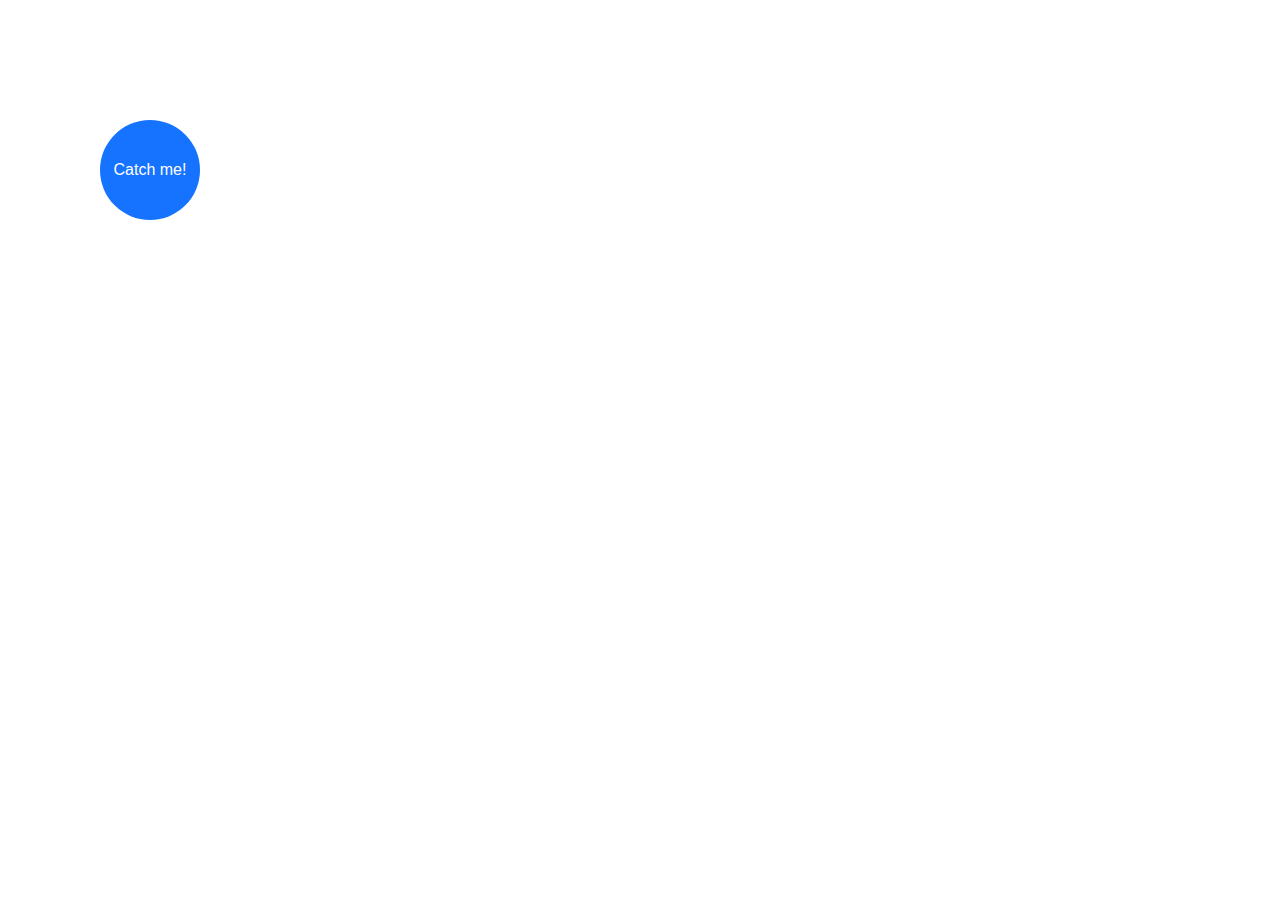
<file: final/task-01/index.html>
<!DOCTYPE html>
<html lang="en">
  <head>
    <meta charset="UTF-8" />
    <meta http-equiv="X-UA-Compatible" content="IE=edge" />
    <meta name="viewport" content="width=device-width, initial-scale=1.0" />
    <title>Task 01</title>
    <link rel="stylesheet" type="text/css" href="style.css" />
    <script src="https://ajax.googleapis.com/ajax/libs/jquery/3.5.1/jquery.min.js"></script>
    <script src="script.js"></script>
  </head>
  <body>
    <div class="catch">Catch me!</div>
  </body>
</html>
</file>
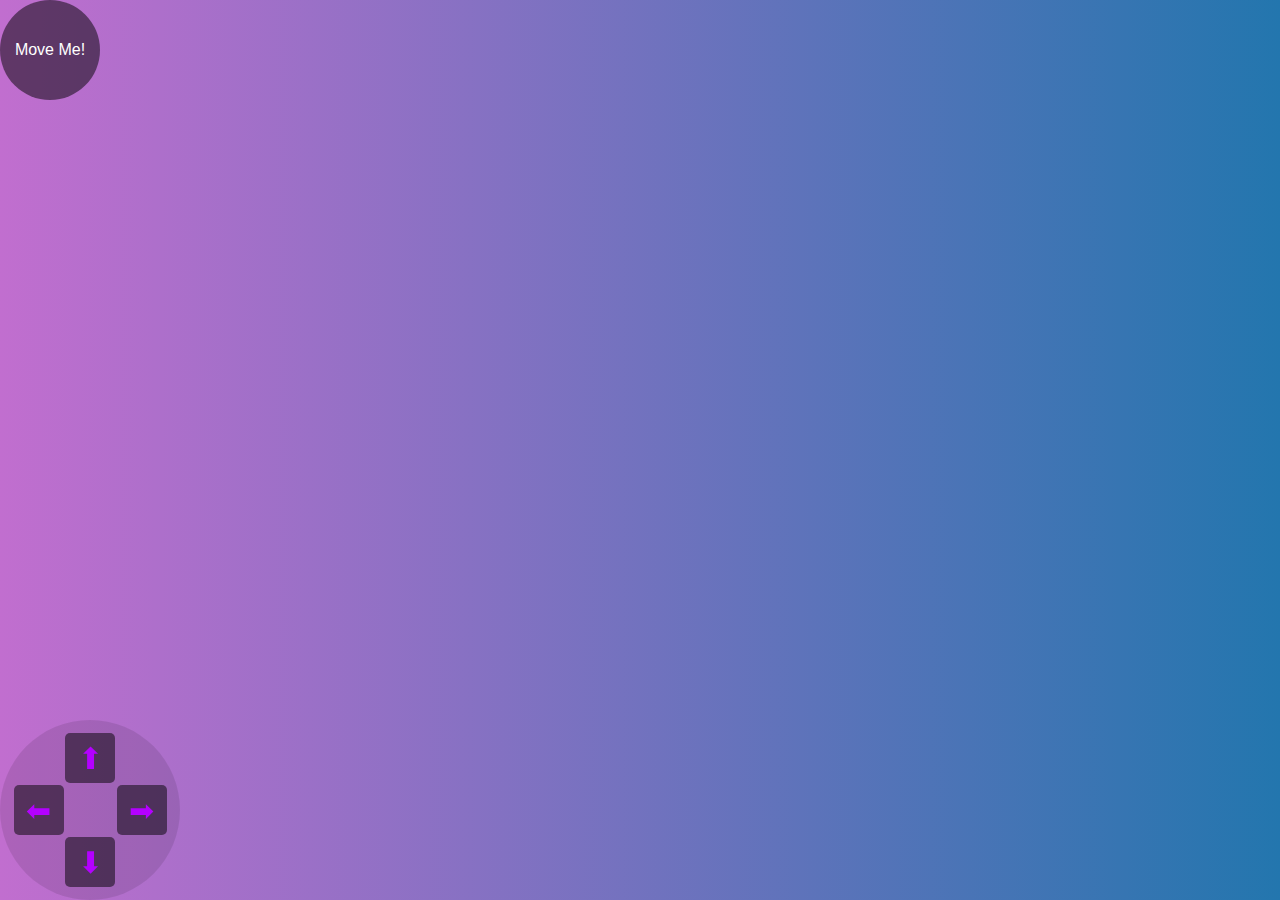
<file: final/task-02/index.html>
<!DOCTYPE html>
<html lang="en">
  <head>
    <meta charset="UTF-8" />
    <meta http-equiv="X-UA-Compatible" content="IE=edge" />
    <meta name="viewport" content="width=device-width, initial-scale=1.0" />
    <title>Task 02</title>
    <link rel="stylesheet" href="style.css" />
    <script src="https://ajax.googleapis.com/ajax/libs/jquery/3.5.1/jquery.min.js"></script>
    <script src="script.js" defer></script>
  </head>
  <body>
    <div id="box">Move Me!</div>
    <div class="wrapper">
      <form class="nav">
        <input type="button" name="up" class="btnNav" id="up" value="⬆" />
        <div id="LRnav">
          <input type="button" name="left" class="btnNav" id="left" value="⬅" />
          <input
            type="button"
            name="right"
            class="btnNav"
            id="right"
            value="➡"
          />
        </div>
        <input type="button" name="down" class="btnNav" id="down" value="⬇" />
      </form>
    </div>
  </body>
</html>
</file>
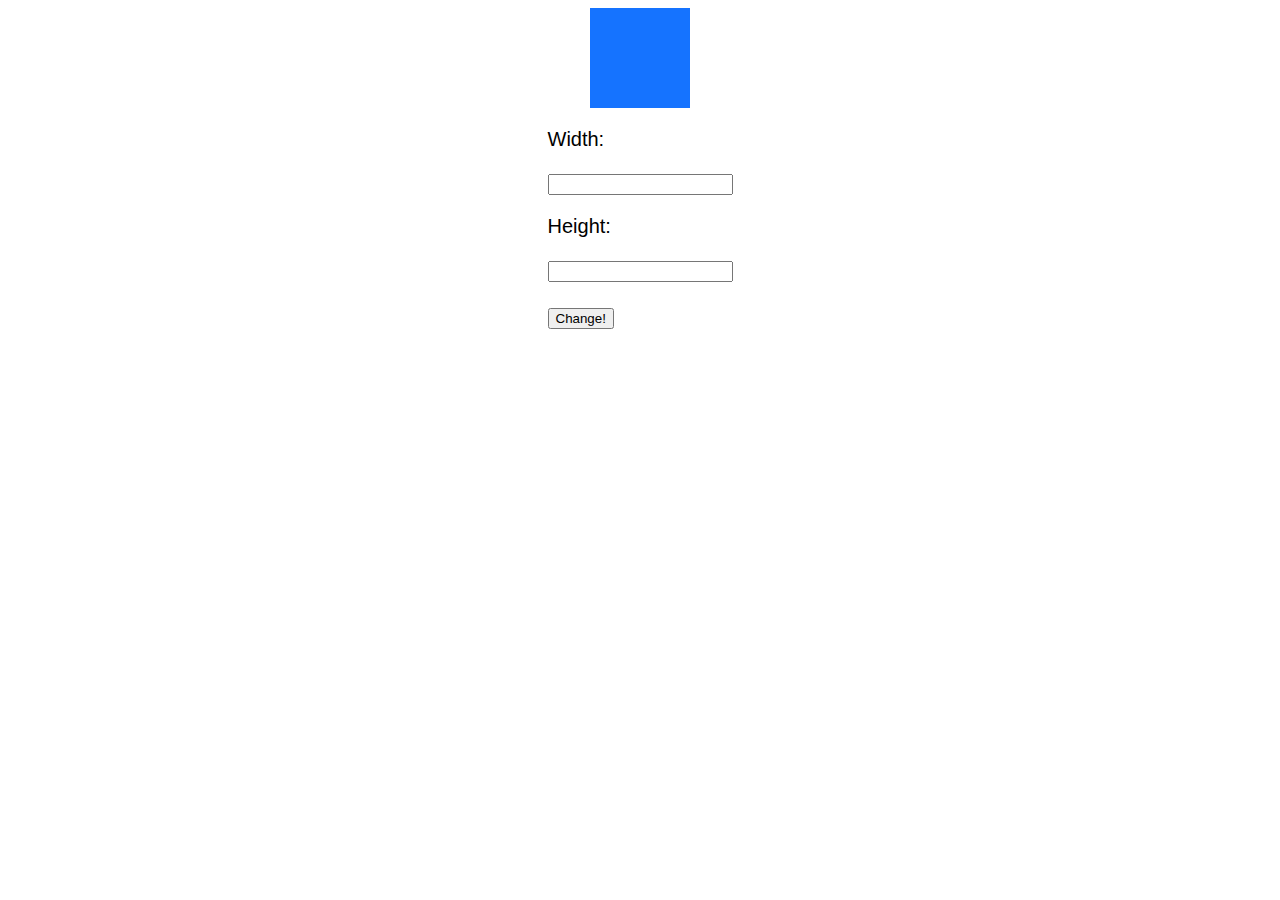
<file: final/task-03/index.html>
<!DOCTYPE html>
<html lang="en">
  <head>
    <meta charset="UTF-8" />
    <meta http-equiv="X-UA-Compatible" content="IE=edge" />
    <meta name="viewport" content="width=device-width, initial-scale=1.0" />
    <title>Task 03</title>
    <link rel="stylesheet" type="text/css" href="style.css" />
    <script src="https://ajax.googleapis.com/ajax/libs/jquery/3.5.1/jquery.min.js"></script>
    <script src="script.js"></script>
  </head>
  <body>
    <div class="wrapper">
      <div class="dimension"></div>
      <div class="inputs">
        <p>Width:</p>
        <input type="text" id="w" />
        <p>Height:</p>
        <input type="text" id="h" /><br /><br />
        <input type="button" value="Change!" id="change" />
      </div>
    </div>
  </body>
</html>
</file>
<file: final/task-01/style.css>
.catch {
    border-radius: 50%;
    height: 100px;
    width: 100px;
    background: rgb(21, 115, 255);
    display: flex;
    justify-content: center;
    align-items: center;
    font-family: sans-serif;
    color: white;
    position: absolute;
    left: 100px;
    top: 120px;
    transition: 1s;
}
</file>
<file: final/task-02/style.css>
*{
    border: none;
    padding: 0;
    margin: 0;
}

body{
    background: linear-gradient(270deg, #2376ae 0%, #c16ecf 100%);
    color: white;
    font-family: sans-serif;
}

.wrapper{
    font-size:20px;
    color: white;
    font-family: sans-serif;

}

.nav{
    width: 180px;
    height: 180px;
    background-color: rgba(0, 0, 0, 0.1);
    display: flex;
    flex-direction: column;
    justify-content: center;
    align-items: center;
    border-radius: 90px;
    position: fixed;
    left: 0;
    bottom: 0;
}

.btnNav{
    height: 50px;
    width: 50px;
    font-size:30px;
    text-align: center;
    color: rgb(180, 0, 255);
    background-color: rgba(0, 0, 0, 0.5);
    border-radius: 5px;
    margin: 1px;
}

#LRnav{
    width: 155px;
    display: flex;
    flex-direction: row;
    justify-content: space-between;
}

#box{
    width: 100px;
    height: 100px;
    background: rgba(0, 0, 0, 0.5);
    text-align: center;
    border-radius: 50%;
    position: relative;
    display: flex;
    justify-content: center;
    align-items: center;
    transition: 1s;
}
</file>
<file: final/task-03/style.css>
.wrapper {
    display: flex;
    flex-direction: column;
    justify-content: center;
    align-items: center;
    font-family: sans-serif;
    font-size: 20px;
}

.dimension {
    height: 100px;
    width: 100px;
    background: rgb(21, 115, 255);
    display: flex;
    justify-content: center;
    align-items: center;
    font-family: sans-serif;
    color: white;
}
</file>
